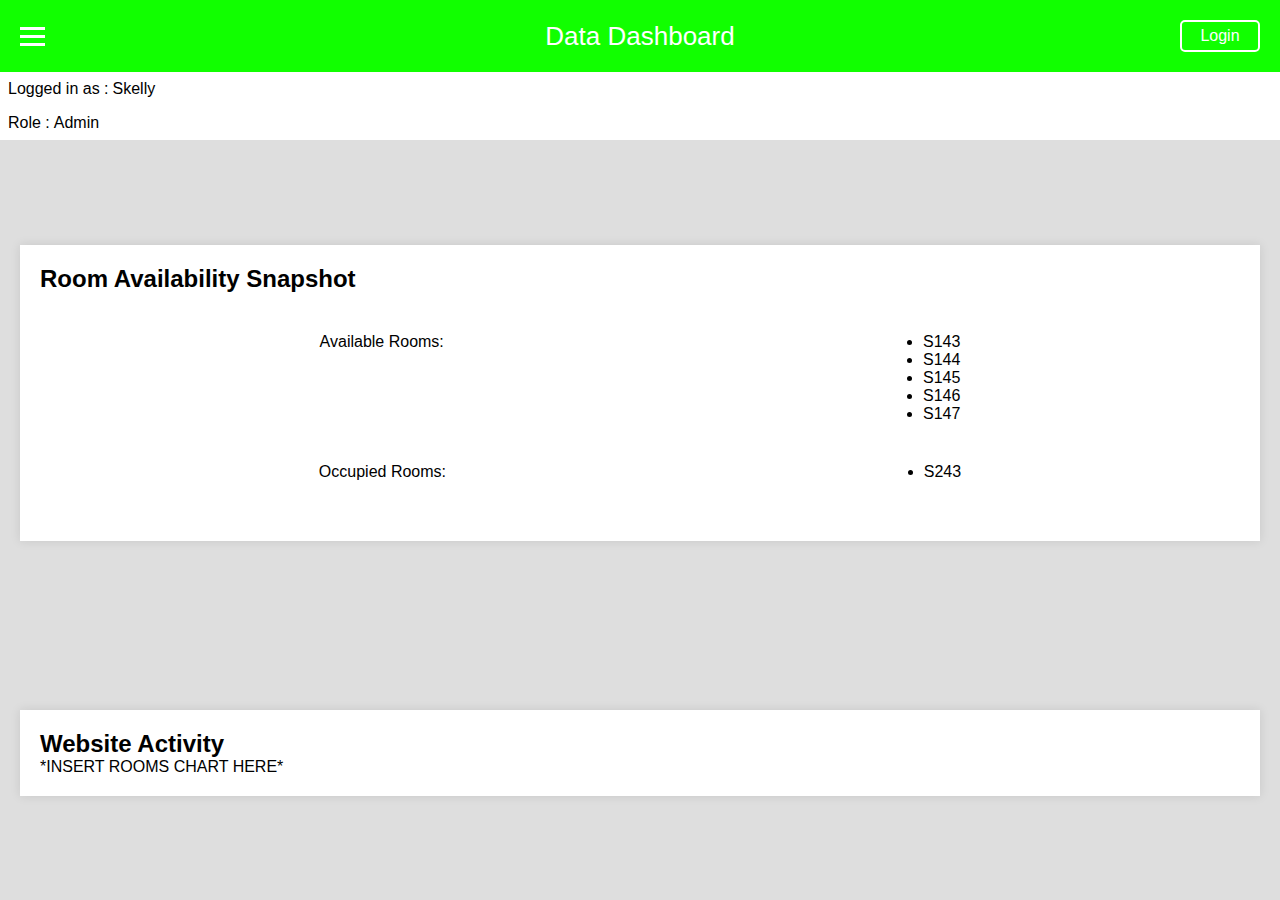
<file: index.html>
<!DOCTYPE html>
<html lang="en">
<head>
    <meta charset="UTF-8">
    <meta name="viewport" content="width=device-width, initial-scale=1.0">
    <title>Home</title>
    <link rel="stylesheet" href="styles.css">
    <script src="scripts.js" defer></script>
</head>
<body>
    <header>
        <div class="menu-container">
            <div class="menu-toggle" onclick="openNav()">
                <div class="bar"></div>
                <div class="bar"></div>
                <div class="bar"></div>
           </div>
        </div>
        <a class="header-title" href="index.html">Data Dashboard</a>
        <a class="login" href="login.html">Login</a> 
    </header>

    <nav>
        <ul>
            <a href="#" class="closebtn" onclick="closeNav()">&times;</a>
            <li><a href="index.html">Home</a></li>
            <li><a href="booking.html">Book a Room</a></li>
            <li><a href="rooms.html">Full room list</a></li>
            <li><a href="admin.html">Add a Room</a></li>
            <li><a href="settings.html">User Settings</a></li>
        </ul>
    </nav>
    
    <div class="user-info-bar">
        <div class="user-info-content">Logged in as :<div class="user-info-name">Skelly</div></div>
        <div class="user-info-content">Role :<div class="user-info-role">Admin</div></div>
    </div>

    <main class="main-content">
        <section id="roomAvailability">
            <h2>Room Availability Snapshot</h2>
            <div class="rooms-container">
                <div class="rooms-available">
                    <p class="rooms-available-title">Available Rooms:</p>
                    <ul class="rooms-available-rooms">
                        <li class="room">S143</li>
                        <li class="room">S144</li>
                        <li class="room">S145</li>
                        <li class="room">S146</li>
                        <li class="room">S147</li>
                    </ul>
                </div>
                <div class="rooms-occupied">
                    <p class="rooms-occupied-title">Occupied Rooms:</p>
                    <ul class="rooms-occupied-rooms">
                        <li class="room">S243</li>
                    </ul>
            </div>
        </section>


        <section id="websiteActivity">
            <h2>Website Activity</h2>
            <div class="activity-container">
                *INSERT ROOMS CHART HERE*
            </div>
        </section>
    </main>
</body>
</html>
</file>
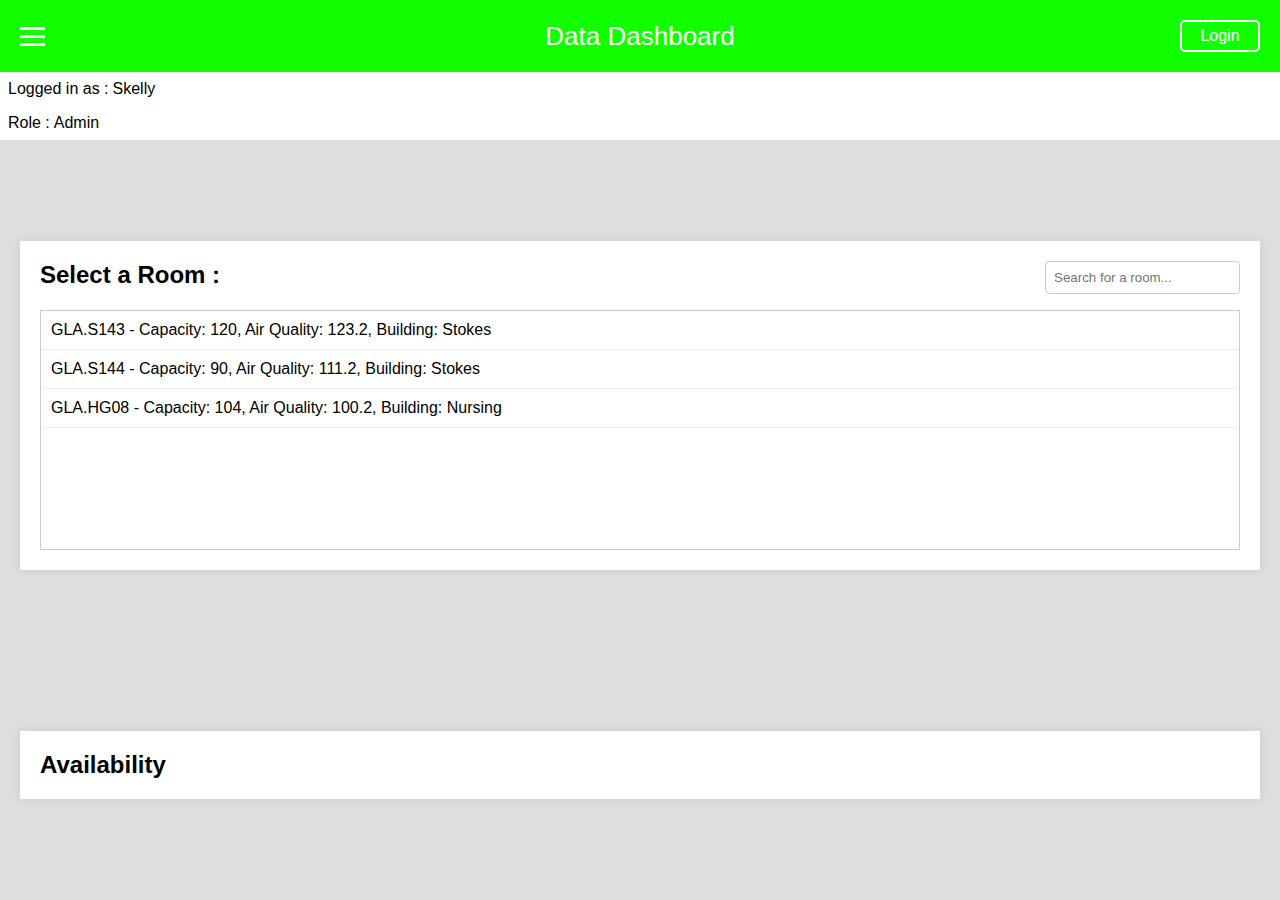
<file: booking.html>
<!DOCTYPE html>
<html lang="en">
<head>
    <meta charset="UTF-8">
    <meta name="viewport" content="width=device-width, initial-scale=1.0">
    <title>Booking</title>
    <link rel="stylesheet" href="styles.css">
    <link rel="stylesheet" href="booking.css">
</head>
<body>
    <header>
        <div class="menu-container">
            <div class="menu-toggle" onclick="openNav()">
                <div class="bar"></div>
                <div class="bar"></div>
                <div class="bar"></div>
           </div>
        </div>
        <a class="header-title" href="index.html">Data Dashboard</a>
        <a class="login" href="login.html">Login</a> 
    </header>

    <nav>
        <ul>
            <a href="#" class="closebtn" onclick="closeNav()">&times;</a>
            <li><a href="index.html">Home</a></li>
            <li><a href="booking.html">Book a Room</a></li>
            <li><a href="rooms.html">Full room list</a></li>
            <li><a href="admin.html">Add a Room</a></li>
            <li><a href="settings.html">User Settings</a></li>
        </ul>
    </nav>
    
    <div class="user-info-bar">
        <div class="user-info-content">Logged in as :<div class="user-info-name">Skelly</div></div>
        <div class="user-info-content">Role :<div class="user-info-role">Admin</div></div>
    </div>
    


    
    <main class="main-content">
        <section id="roomAvailability">
            <div class="booking-rooms-header">
                <h2>Select a Room :</h2>
                <input type="text" id="searchBox" placeholder="Search for a room..." onkeyup="filterRooms()">
            </div>
                <div class="booking-rooms-container">
                    <ul id="roomsList">
                    <!-- Room names dynamically loaded -->
                </ul>
            </div>
        </section>

<!-- The popup/modal for the calendar -->
<div id="availabilityPopup" class="popup" style="display:none;">
    <div class="calendar"></div>
    <button onclick="closePopup()">Close</button>
  </div>
          

        <section id="websiteActivity">
            <h2>Availability</h2>
            <div class="activity-container">

            </div>
        </section>
    </main>

    <script src="booking.js" defer></script>
    <script src="scripts.js" defer></script>
</body>
</html>
</file>
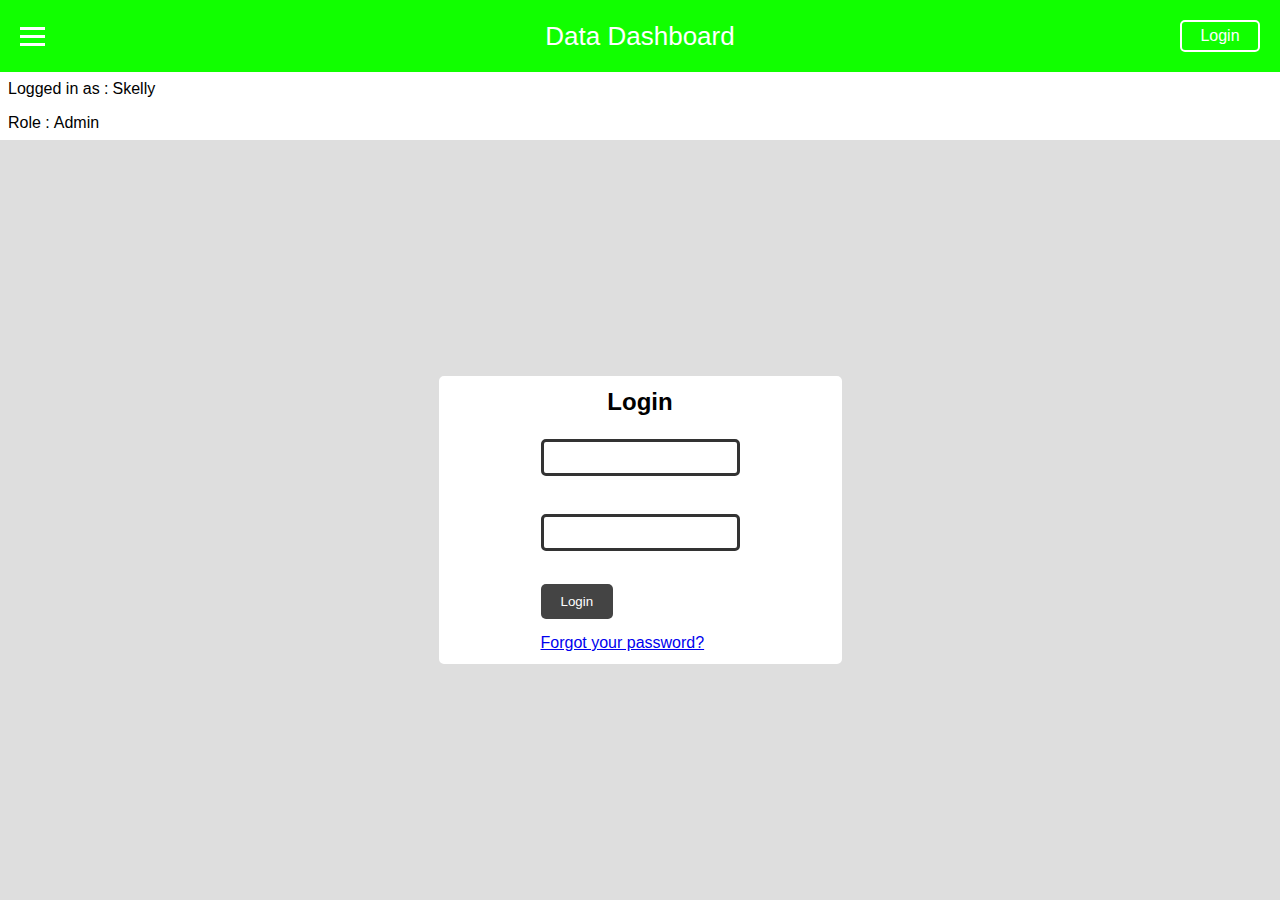
<file: login.html>
<!DOCTYPE html>
<html lang="en">
<head>
    <meta charset="UTF-8">
    <meta name="viewport" content="width=device-width, initial-scale=1.0">
    <title>Home</title>
    <link rel="stylesheet" href="styles.css">
    <link rel="stylesheet" href="login.css">
    <script src="scripts.js" defer></script>
</head>
<body>
    <header>
        <div class="menu-container">
            <div class="menu-toggle" onclick="openNav()">
                <div class="bar"></div>
                <div class="bar"></div>
                <div class="bar"></div>
           </div>
        </div>
        <a class="header-title" href="index.html">Data Dashboard</a>
        <a class="login" href="login.html">Login</a> 
    </header>

    <nav>
        <ul>
            <a href="#" class="closebtn" onclick="closeNav()">&times;</a>
            <li><a href="index.html">Home</a></li>
            <li><a href="booking.html">Book a Room</a></li>
            <li><a href="rooms.html">Full room list</a></li>
            <li><a href="admin.html">Add a Room</a></li>
            <li><a href="settings.html">User Settings</a></li>
        </ul>
    </nav>
    
    <div class="user-info-bar">
        <div class="user-info-content">Logged in as :<div class="user-info-name">Skelly</div></div>
        <div class="user-info-content">Role :<div class="user-info-role">Admin</div></div>
    </div>

    <main class="main-content">
        <div class="logincontainer">
            <h2>Login</h2>
            <form action="#" method="post" onsubmit="return validateLoginForm()">
                <div class="input-group">
                    <label for="username">Username:</label>
                    <input type="text" id="username" name="username">
                </div>
                <div class="input-group">
                    <label for="password">Password: </label>
                    <input type="password" id="password" name="password">
                </div>
                <div class="input-group">
                    <br>
                    <button type="submit">Login</button>
                </div>
            </form>
            <p><a href="forgot.html">Forgot your password?</a></p>
    </main>
</body>
</html>
</file>
<file: styles.css>
* {
    box-sizing: border-box;
    margin: 0;
    padding: 0;
    font-family: Arial, sans-serif;
}

body {
    display: flex;
    flex-direction: column;
    height: 100vh;
}

header {
    width: 100%;
    display: flex;
    justify-content: space-between;
    align-items: center;
    background-color: #11ff00;
    color: white;
    padding: 20px 20px;
}

.header-title {
    text-decoration: none;
    color: white;
    font-size: 26px;
}

.login {
    width: 100%;
    max-width: 80px;
    color: white;
    text-decoration: none; /* removes underline */
    padding: 5px 10px;
    text-align: center;
    border: 2px solid white; /* adds red border to buttons */
    border-radius: 5px; /* rounds off buttons corners*/
}

.login:hover {
    background-color: #dedede; /* hovering buttons makes the background change to grey */
}


.user-info-bar {
    width: 100%;
    display: flex;
    flex-direction: column;
}

.user-info-content {
    display: flex;
    padding: 8px;
}

.user-info-name, .user-info-role {
    padding-left: 4px
}



.menu-container {
    width: 100%; /* Adjust the width of the menu container */
    max-width: 80px;
}

.menu-toggle {
    /* top:30px;
    bottom:30px; */
    cursor: pointer;
}






nav {
    height: 100%; /* 100% Full-height */   
    width: 0; /* 0 width - change this with JavaScript */
    position: fixed; /* Stay in place */
    z-index: 1; /* Stay on top */
    top: 0; /* Stay at the top */
    left: 0;
    background-color: #11ff00; /* Black*/
    overflow-x: hidden; /* Disable horizontal scroll */
    padding-top: 70px; /* Place content 70px from the top */
    transition: 0.5s; /* 0.5 second transition effect to slide in the sidenav */
}

/* The navigation menu links */
nav a {
    padding: 8px 8px 8px 8px;
    margin-bottom: 10px;
    margin-left: 10px;
    margin-right: 10px;
    text-decoration: none;
    font-size: 25px;
    color: white;
    display: block;
    background-color: #11ff00;
    border-radius: 5px; /* rounds off buttons */
    border: 2px solid white; /*red border around each button */
    transition: 0.3s;
  }
  
  /* When you mouse over the navigation links, change their color */
nav a:hover {
    color: white;
    transform: scale(1.1); /* tab enlargees when hovered */
    background-color: #dedede; /* tab turns grey when hovered*/
  }
  
  /* Position and style the close button */
nav .closebtn {
    position:absolute;
    top: 0;
    right: 25px;
    font-size: 36px;
  }










.bar {
    width: 25px;
    height: 3px;
    background-color: white;
    margin: 5px 0;
    transition: transform 0.3s, opacity 0.3s;
}

.main-content {
    flex: 1;
    padding: 20px;
    background: #dedede;
    display: flex;
    justify-content: space-around;
    flex-direction: column;
    width: 100%;

}

section {
    padding: 20px;
    background: white;
    box-shadow: 0 0 10px rgba(0, 0, 0, 0.1);
}

.rooms-available, .rooms-occupied {
    display: flex;
    justify-content: space-around;
    margin: 40px 40px;
}
</file>
<file: booking.css>
.booking-rooms-container {
    margin-top: 16px;
    height: 240px; /* Adjust the height as needed */
    overflow-y: scroll;
    border: 1px solid #ccc; /* Just for visibility */
}

.booking-rooms-header {
    display: flex;
    justify-content: space-between;
}

#searchBox {
    padding: 8px;
    border: 1px solid #ccc;
    border-radius: 4px;
}

#roomsList {
    padding: 0;
    margin: 0;
    list-style: none; /* Removes the default list bullet points */
}

#roomsList li {
    padding: 10px; /* Add some padding for each list item */
    border-bottom: 1px solid #eee; /* Optional separator for each room */
}

.popup {
    position: fixed;
    left: 50%;
    top: 50%;
    transform: translate(-50%, -50%);
    background-color: white;
    padding: 20px;
    z-index: 1000; /* Make sure it's above other elements */
  }
  
  .calendar .day.available {
    background-color: green;
  }
  
  .calendar .day.unavailable {
    background-color: red;
  }
</file>
<file: login.css>
.logincontainer {
    max-width: 800px;
    margin: 112px auto;
    padding: 10px 100px;
    text-align: left;
    background-color: white; /* Dark grey background for the container section */
    border-radius: 5px;
    border: 2px solid white; /* white borders on buttons */
}

/*second header class*/
h2 {
    text-align: center; /*center the heading horizontally */
}

.input-group {
    margin-bottom: 15px; /* Add margin between input groups */
}

.input-group label {
    display: block;
    margin-bottom: 5px; /* Add margin below the label */
    color: white; /* white labels */
}

.input-group input {
    width: 100%; /* Set input width to fill its container */
    padding: 8px; /* Add padding for better appearance */
    border: 3px solid #333; /* Add border around input */
    border-radius: 5px; /* Add border-radius for rounded corners */
    background-color: white; /* Set input background color */
    color: #333; /* Set input text color */
    box-sizing: border-box; /* Include padding and border in the width */
}

.input-group button {
    padding: 10px 20px; /* Add padding for button */
    border: none; /* Remove border */
    border-radius: 5px; /* Add border-radius for rounded corners */
    background-color: #444; /* Set button background color */
    color: white; /* Set button text color */
    cursor: pointer; /* Change cursor to pointer on hover */
    transition: background-color 0.3s; /* Smooth transition for background color change */
}

.input-group button:hover {
    background-color: #333; /* Darken button background color on hover */
}

.input-group a {
    color: white; /* Set link text color */
    text-decoration: none; /* Remove underline from link */
}

.input-group a:hover {
    text-decoration: underline; /* Underline link on hover */
}
</file>
